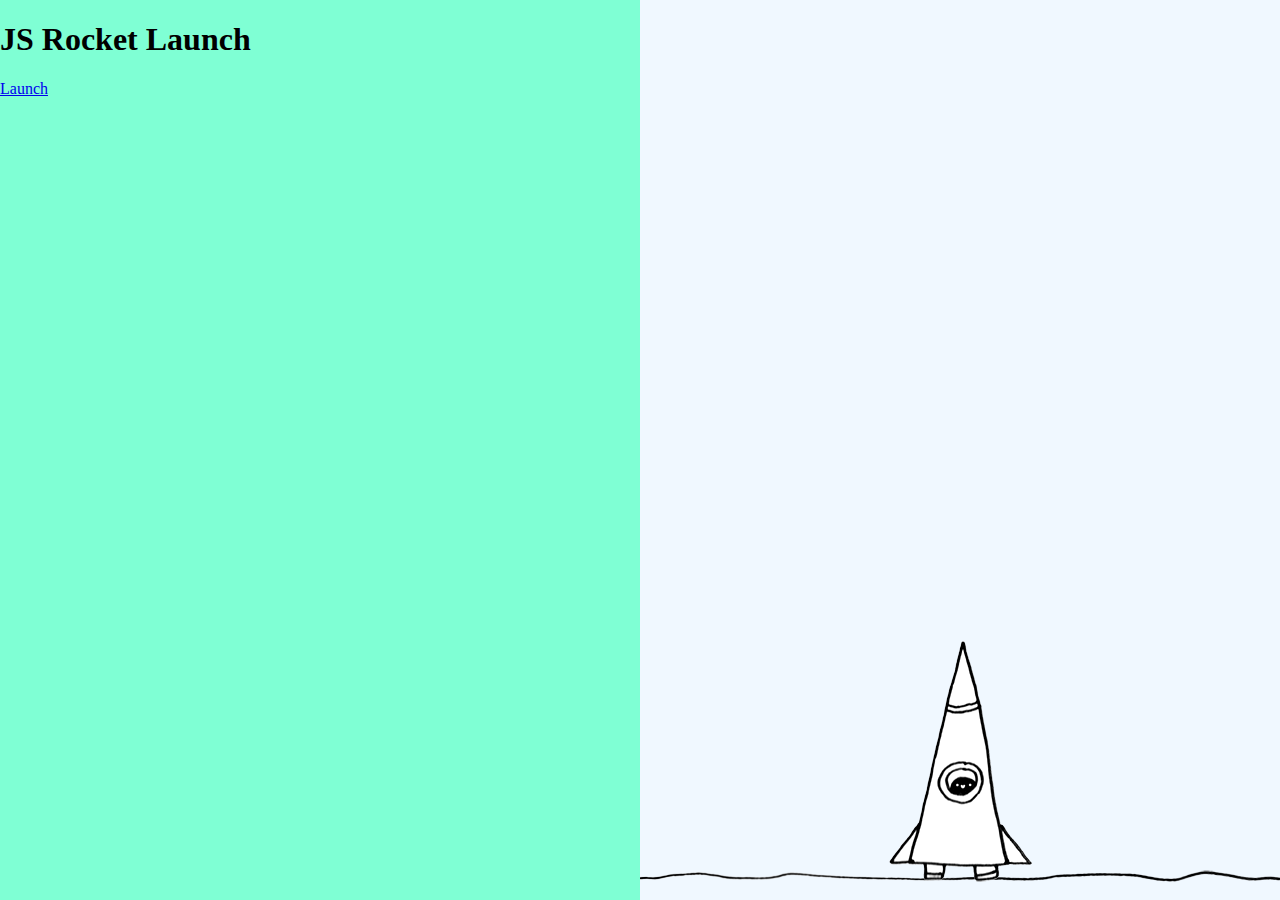
<file: rocket.html>
<!DOCTYPE html>
<html>
<head>
	<title>Rocket Launch</title>
	<link rel="stylesheet" type="text/css" href="css/rocket.css">
	<script type="text/javascript" src="js/rocket.js"></script>
</head>
<body class="body-state1">
	<div class="left">
		<div class="interface state1">
			<h1>JS Rocket Launch</h1>
			<a href="#" class="button" onclick="changeState(2);">Launch</a>
		</div>
		<div class="interface state2">
			<h1 id="countdown">10</h1>
			<a href="#" onclick="changeState(1);">Abort</a>
		</div>
		<div class="interface state3">
			<h1>Lift Off!</h1>
		</div>
		<div class="interface state4">
			<h1>Well Done!</h1>
			<a href="#" class="button" onclick="changeState(1);">Do It Again!</a>
		</div>
		<div class="interface state5">
			<h1>Oh No!</h1>
			<a href="#" class="button" onclick="changeState(1);">Try Again!</a>
		</div>
	</div>
	<div class="right">
	<div class="ground"></div>
		<div class="rocket">
		<div class="nervous" id="nervous"></div>
		<div class="cant-wait" id="cant-wait"></div>
		</div>
	</div>


</body>
</html>
</file>
<file: css/rocket.css>
.left {
	background-color: aquamarine;
	position: fixed;
	width: 50%;
	height: 100%;
	top: 0;
	left: 0;
}

.right {
	background-color: aliceblue;
	position: fixed;
	width: 50%;
	height: 100%;
	top: 0;
	right: 0;
}

.rocket {
	position: absolute;
	left: 50%;
	bottom: -13px;
	width: 143px;
	height: 272px;
	margin-left: -71.5px;
	background: url("../img/rocket-state1.png") no-repeat 0 0;
	transition: bottom 10000ms;
}


body.body-state2 .rocket {
	background-image: url("../img/rocket-state2.gif");
}

body.body-state3 .rocket,
body.body-state4 .rocket {
	background-image: url("../img/rocket-state3.gif");
}

body.body-state5 .rocket {
	background-image: url("../img/boom.png");
	width: 209px;
	height: 200px;
	margin-left: -104.5px;
}


body.body-state1 .rocket {
	transition: none;
}


body.body-state3 .rocket,
body.body-state4 .rocket {
	bottom: 1000px;
}

.state1,
.state2,
.state3,
.state4,
.state5 {
	display: none;
}


body.body-state1 .state1 {
	display: block;
}

body.body-state2 .state2 {
	display: block;
}

body.body-state3 .state3 {
	display: block;
}

body.body-state4 .state4 {
	display: block;
}

body.body-state5 .state5 {
	display: block;
}



.ground {
	background: url("../img/ground.png") no-repeat center 0;
	position: absolute;
	bottom: 10px;
	left: 0;
	width: 100%;
	height: 20px;
}

a{

}

a.button {

}
</file>
